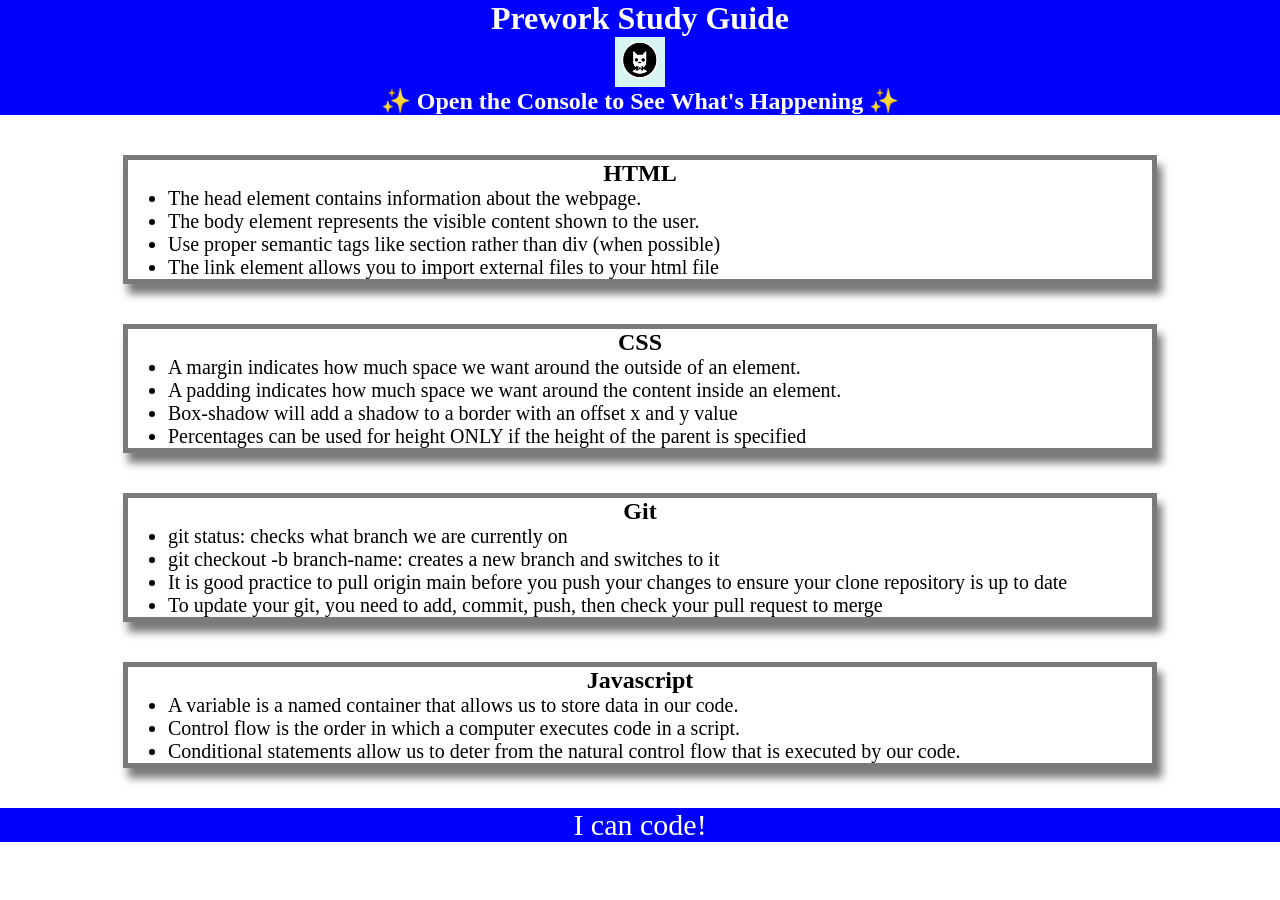
<file: index.html>
<!DOCTYPE html>
<html lang="en">
  <head>
    <meta charset="UTF-8" />
    <meta http-equiv="X-UA-Compatible" content="IE=edge" />
    <meta name="viewport" content="width=device-width, initial-scale=1.0" />
    <title>Prework Study Guide</title>
    <link rel="stylesheet" type="text/CSS" href="assets/style.css"/>
  </head>
  <body>
    <header id="top">
      <h1>Prework Study Guide</h1>
      <img src="./assets/bowtie-cat.png" alt="Profile image of cat wearing a bow tie."/>
      <h2>✨ Open the Console to See What's Happening ✨</h2>
    </header>
    <main>
      <section class="card" id="html-section">
        <h2>HTML</h2>
        <ul>
          <li>The head element contains information about the webpage.</li>
          <li>The body element represents the visible content shown to the user.</li>
          <li>Use proper semantic tags like section rather than div (when possible)</li>
          <li>The link element allows you to import external files to your html file</li>
        </ul>
      </section>
      <section class="card" id="css-section">
        <h2>CSS</h2>
        <ul>
          <li>A margin indicates how much space we want around the outside of an element.</li>
          <li>A padding indicates how much space we want around the content inside an element.</li>
          <li>Box-shadow will add a shadow to a border with an offset x and y value</li>
          <li>Percentages can be used for height ONLY if the height of the parent is specified</li>
        </ul>
      </section>
      <section class="card" id="git-section">
        <h2>Git</h2>
        <ul>
          <li>git status: checks what branch we are currently on</li>
          <li>git checkout -b branch-name: creates a new branch and switches to it</li>
          <li>It is good practice to pull origin main before you push your changes to ensure your clone repository is up to date</li>
          <li>To update your git, you need to add, commit, push, then check your pull request to merge</li>
        </ul>
      </section>
      <section class="card" id="javascript-section">
        <h2>Javascript</h2>
        <ul>
          <li>A variable is a named container that allows us to store data in our code.</li>
          <li>Control flow is the order in which a computer executes code in a script.</li>
          <li>Conditional statements allow us to deter from the natural control flow that is executed by our code.</li>
        </ul>
      </section>
    </main>

    <footer>
      <p>I can code!</p>
    <!--  <button>Change user</button>  -->
    </footer>

    <script src="assets/script.js"></script>
  </body>
</html>
</file>
<file: assets/style.css>
*{
    margin: 0;
    padding: 0;
}

header,footer{
    background-color: #0000ff;
    color: #FFF;
    text-align: center;
    width: 100%;
}

h1,h2{
    text-align: center;
}

img {
    display: block;
    width: 50px;
    height: 50px;
    margin: auto;
}

ul{
    padding-left: 40px;
    font-size: 20px;
}

p{
    text-align: center;
    font-size: 30px;
}

.card{
    width: 80%;
    border: solid 5px #7a7a7c;
    box-shadow: 5px 10px 8px #7a7a7c;
    margin: 40px auto;
}

footer button {
    width: 40%;
    font-size: 125%;
    background-color: aqua;
    border: solid 5px rgb(138, 21, 167);
    border-style: groove;
}
</file>
